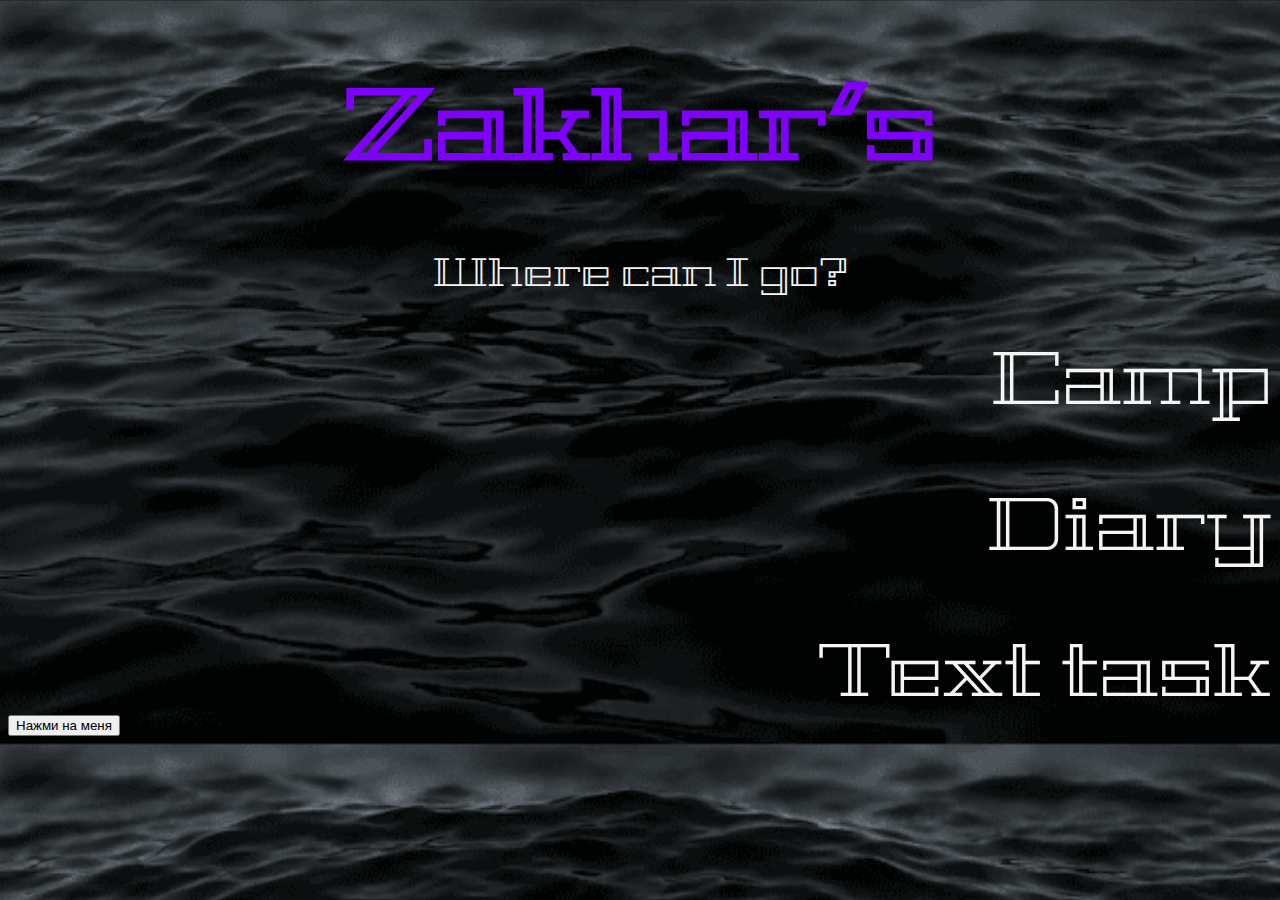
<file: index.html>
<!DOCTYPE html>
<html lang="en">
<head>
    <title>Zakhar</title>
</head>
<link rel="stylesheet" href="/main.css">
<body style="background: url('/Cal.gif'); background-size: cover;">
    <h1 class="zagolovok">Zakhar's  </h1>
    <p class="quesion">Where can I go?</p>
    <a href="/lager.html">Camp</a>  
    <br>
    <br>
    <br>
    <a href="/uroki.html" class="Diary">Diary</a> 
    <br>
    <br>
    <br>
    <a href="/text.html">Text task</a> 
</body>
    <button class="b1" onclick="window.location.href='/cream-scream.html'">Нажми на меня</button>
</html>
</file>
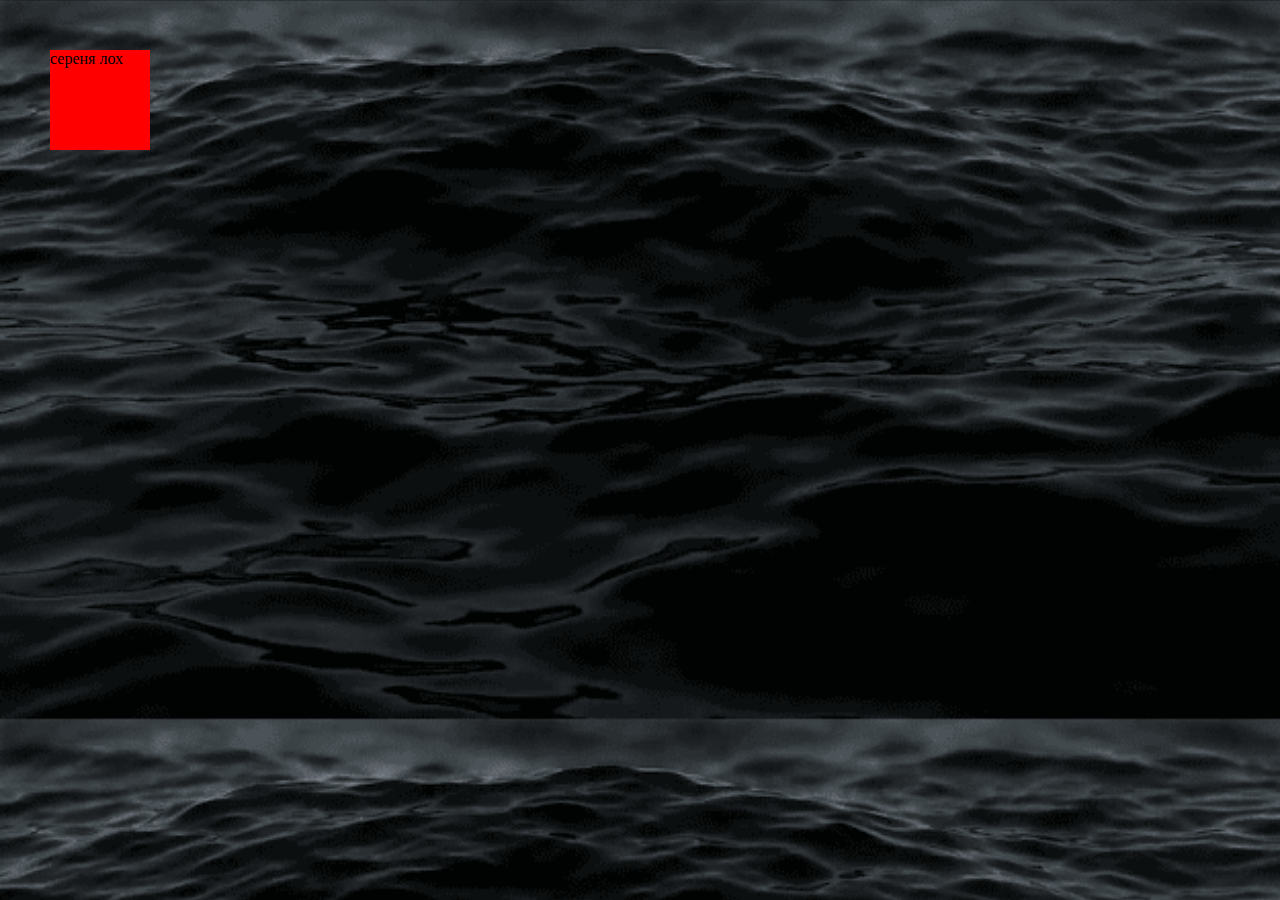
<file: animetion.html>
<!DOCTYPE html>
<html lang="en">
<head>
    
    <link rel="stylesheet" href="/animation.css">
    <title>ANIMATION</title>
</head>
<body style="background: url('/Cal.gif'); background-size: cover;">
    <div class="cube">сереня лох</div>
    
</body>
</html>
</file>
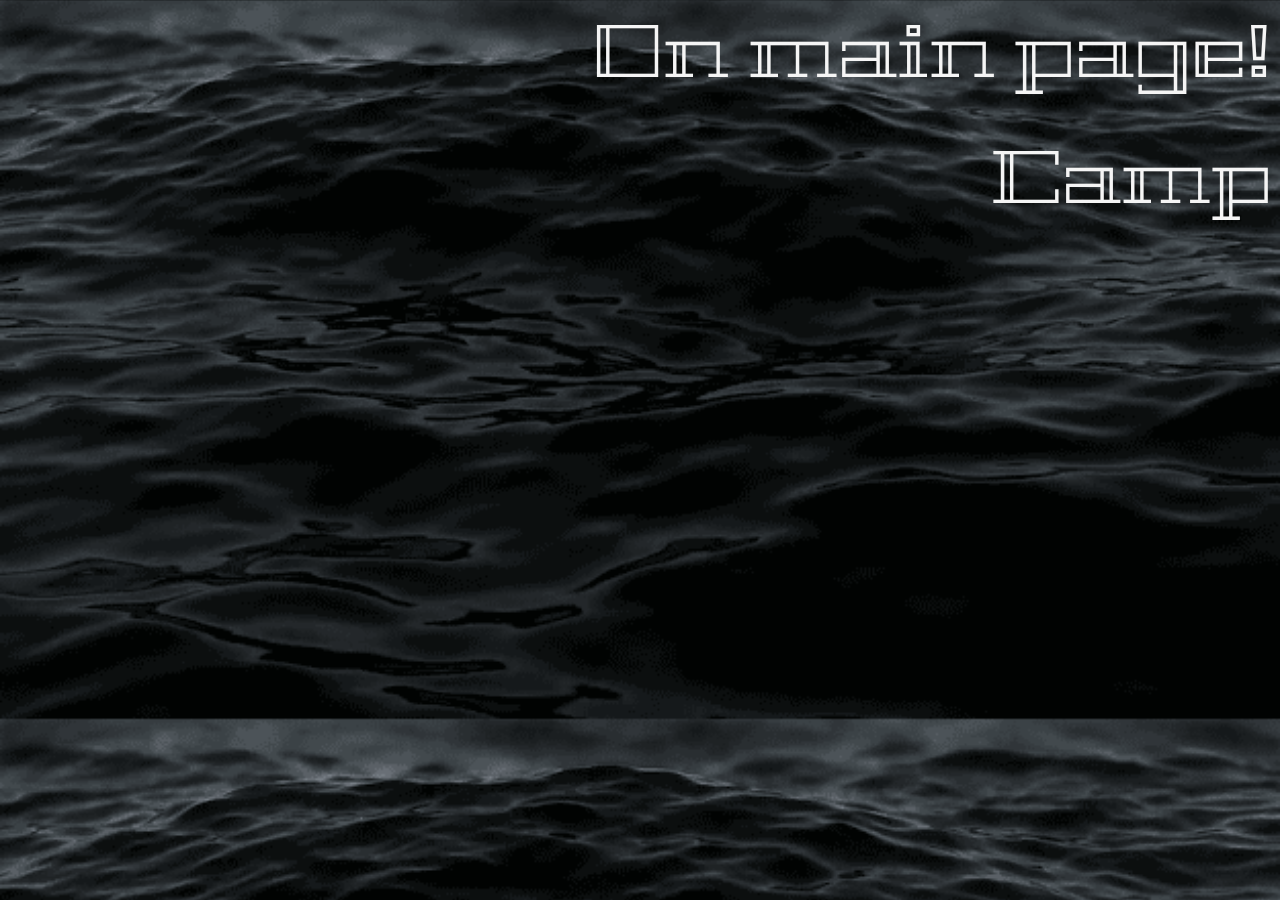
<file: brawl.html>
<!DOCTYPE html>
<html lang="en">
<head>
    <title>Document</title>
    <link rel="stylesheet" href="/main.css">
</head>


<body>
 <body>
</html>

<a href="/index.html">On main page!</a>
<br>
<br>
<a href="/leger.html">Camp</a>
</file>
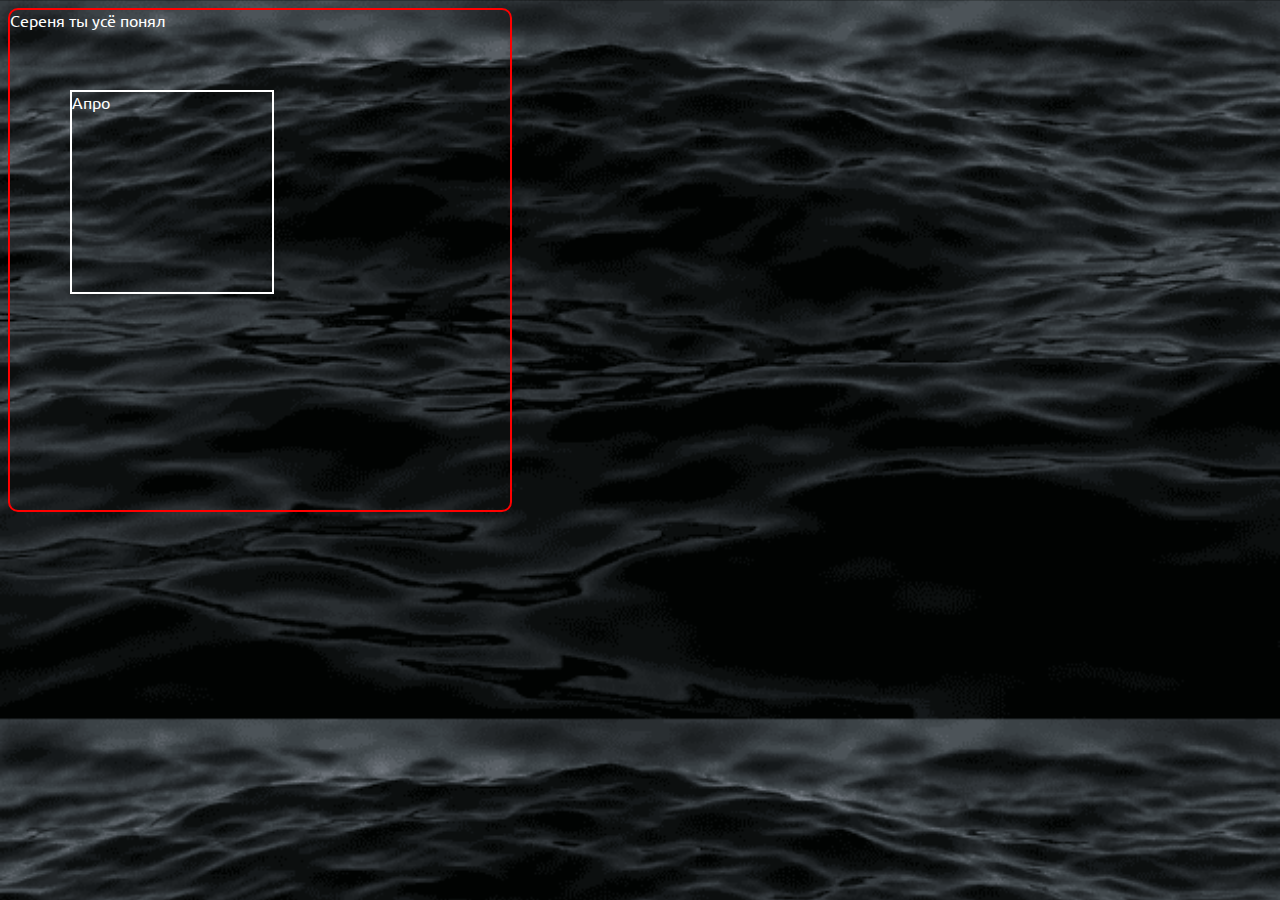
<file: display.html>
<!DOCTYPE html>
<html lang="en">
<head>
    <link rel="stylesheet" href="/main.css">
    <title>Document</title>
</head>
<body>

</body>
</html>
<div class="okno" style="color:white ;">Сереня ты усё понял

<div class="okno2">Апро</div>
</div>
</file>
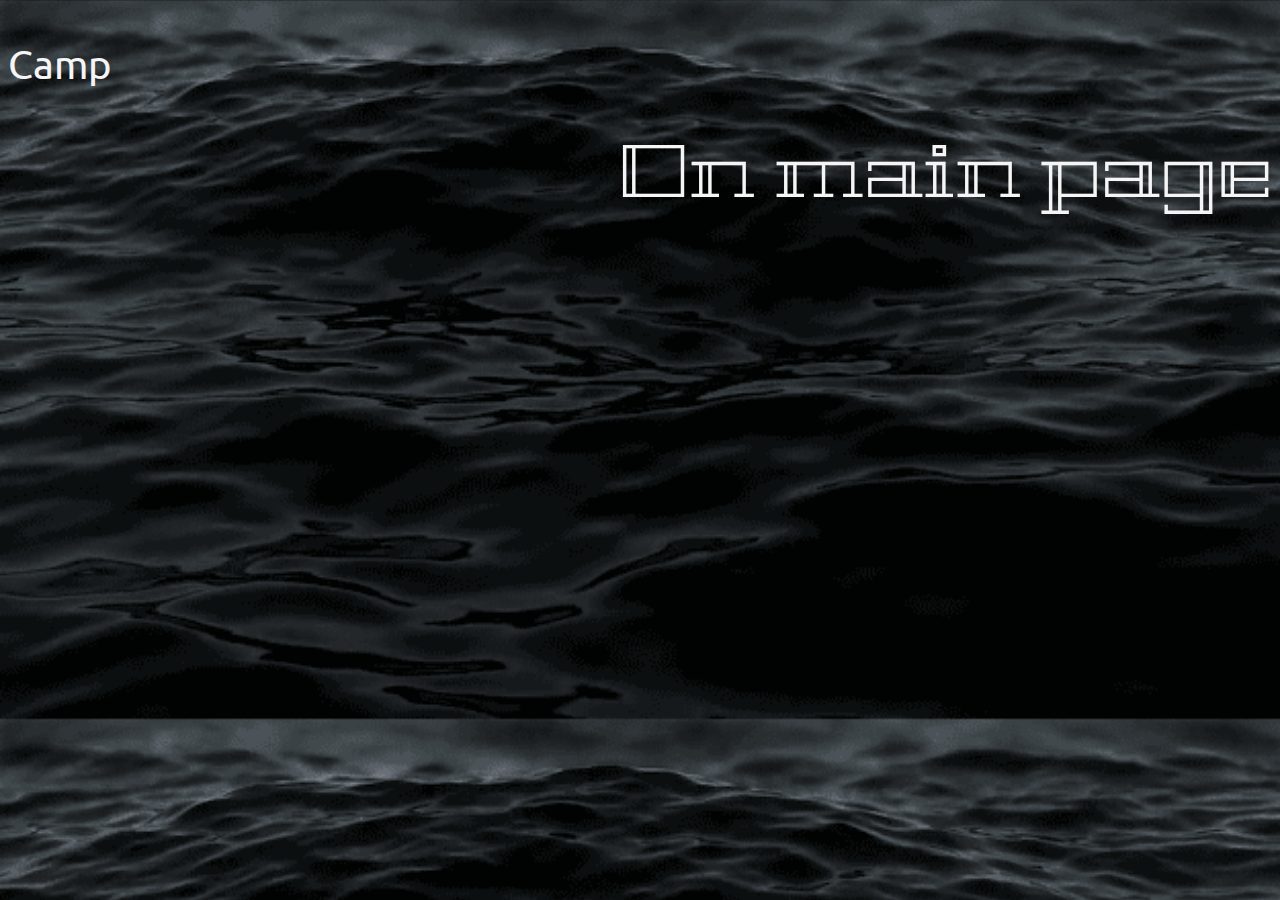
<file: lager.html>
<!DOCTYPE html>
<html lang="en">
<head>
    <title>Camp</title>
    <link rel="stylesheet" href="/main.css">
</head>
<p>Camp</p>
    
<p> </p>
</body>
    
<a href="/index.html">On main page</a>
</html>
</file>
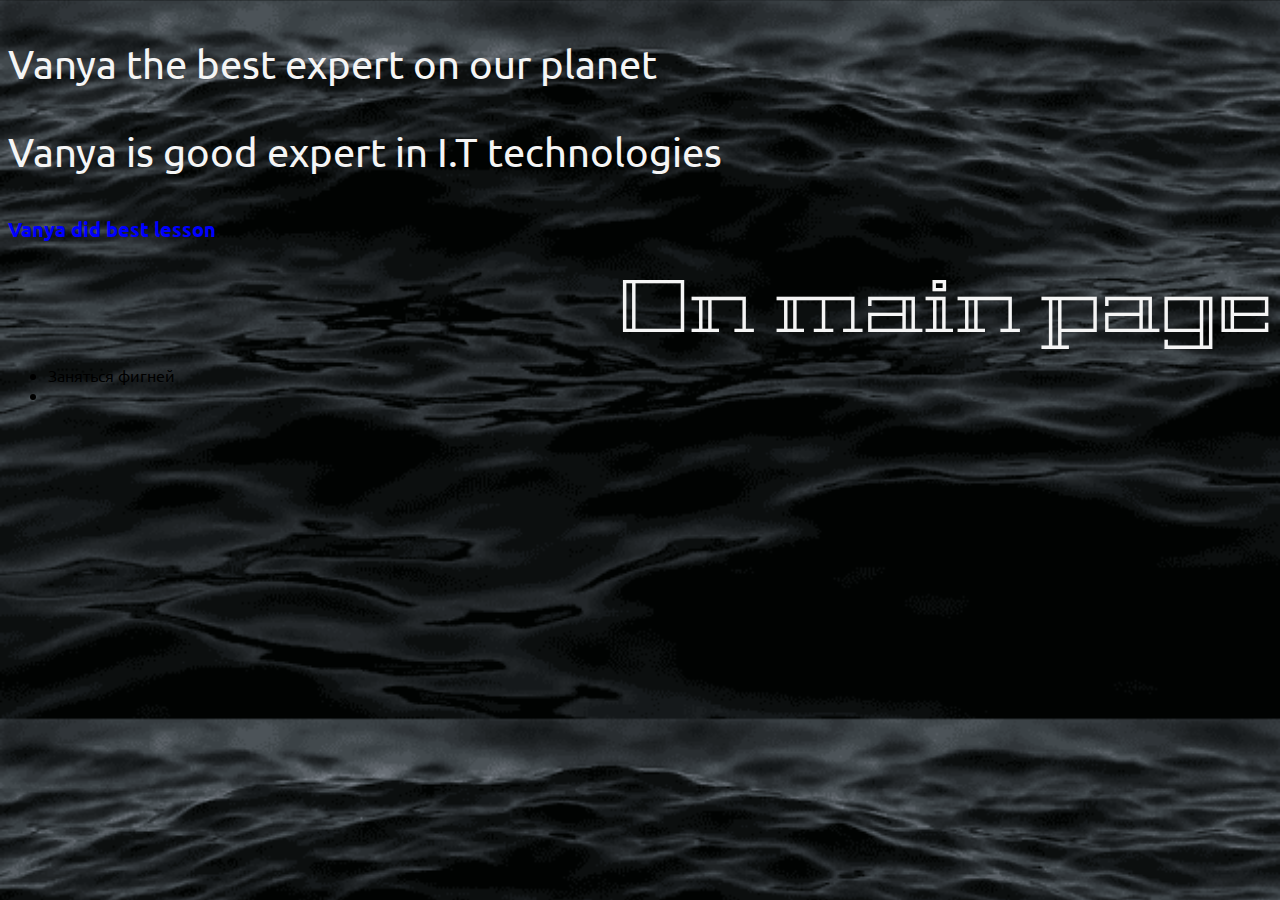
<file: text.html>
<!DOCTYPE html>
<html lang="en">
<head>
 <title>Text</title>
 <link rel="stylesheet" href="/main.css">
</head>

<body>
<p class="task1">Vanya the best expert on our planet</p>
<p class="task2">Vanya is good expert in I.T technologies</p>
<p class="task3">Vanya did best lesson</p>
<a href="/index.html">On main page</a>
<ul>
    <li>Заняться фигней </li>
    <li></li>
</ul>
</body>
</html>
</file>
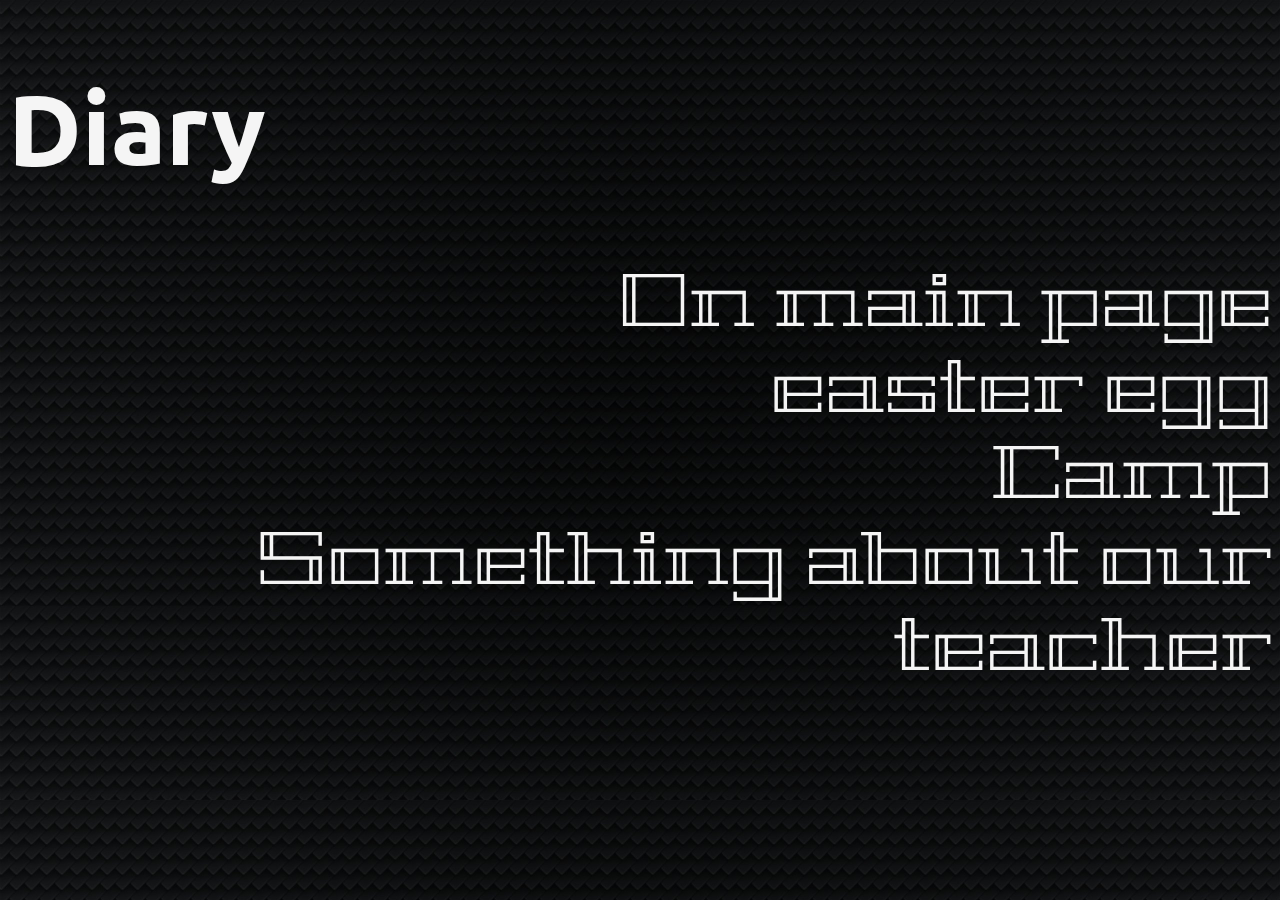
<file: uroki.html>
<!DOCTYPE html>
<html lang="en">
<head>
    <title>Diary</title>
</head>
<link rel="stylesheet" href="/main.css">
<h1>Diary</h1>
<body style="background: url('/phon.jpg'); background-size: cover;"></body>
<p>
</p>
</html>
<a href="/index.html">On main page</a>
<a href="/brawl.html">easter egg</a>
<a href="/leger.html">Camp</a>    
<a href="/text.html">Something about our teacher</a>
</file>
<file: main.css>
@import url('https://fonts.googleapis.com/css2?family=Geostar&display=swap');
    @import url('https://fonts.googleapis.com/css2?family=Ubuntu:ital,wght@0,300;0,400;0,500;0,700;1,300;1,400;1,500;1,700&display=swap');
    @import url('https://fonts.googleapis.com/css2?family=Geostar+Fill&display=swap');
h1{
    color: whitesmoke;
    font-size: 100px;
}

p{
    color: whitesmoke;
    font-size: 40px;    
}
a{
    color: whitesmoke;
    font-size: 75px;
    text-align: right;
    display: block;
    text-decoration: none;
    font-family: 'Geostar', cursive;
}

body{ 
    font-family: 'Ubuntu', sans-serif;
    background: url(/Cal.gif);background-size: cover;
}
.zagolovok{
    font-family: 'Geostar', cursive;
    color: #8000ff;
}

.zagolovok:hover{
    color: blue;
}
.quesion{
    font-family: 'Geostar', cursive;  
}
.task3{
    font-family: 'Ubuntu', sans-serif;
    font-size:  20px;
    font-weight: bold;
    color: blue;
}
.Diary{
    text-align: center;
    font-size: 75px;   
}
.zagolovok{
    text-align: center; 
}
.quesion{
    text-align: center;

}
.Diary{
    text-align: right;
    text-decoration: none;
}
a:hover{
    color: blue;
    font-family: 'Geostar Fill', cursive;
}

.okno{
    width: 500px;
    height: 500px;
    border: 2px solid red;
    border-radius: 10px;
    display: block;
}
.okno2{

    width: 200px;
    height: 200px;
    border: 2px solid white;
    margin: 60px 60px 60px 60px;
}
</file>
<file: animation.css>
@keyframes sdvig {
    from{left: 0px; top; 0px}
    to{left: 500px; top: 300px;}
    
}







.cube{
background-color: red;
width: 100px;
height: 100px;
position: absolute;
left: 50px;
top: 50px;
animation: sdvig 2s ease-in 2s infinite
}
</file>
